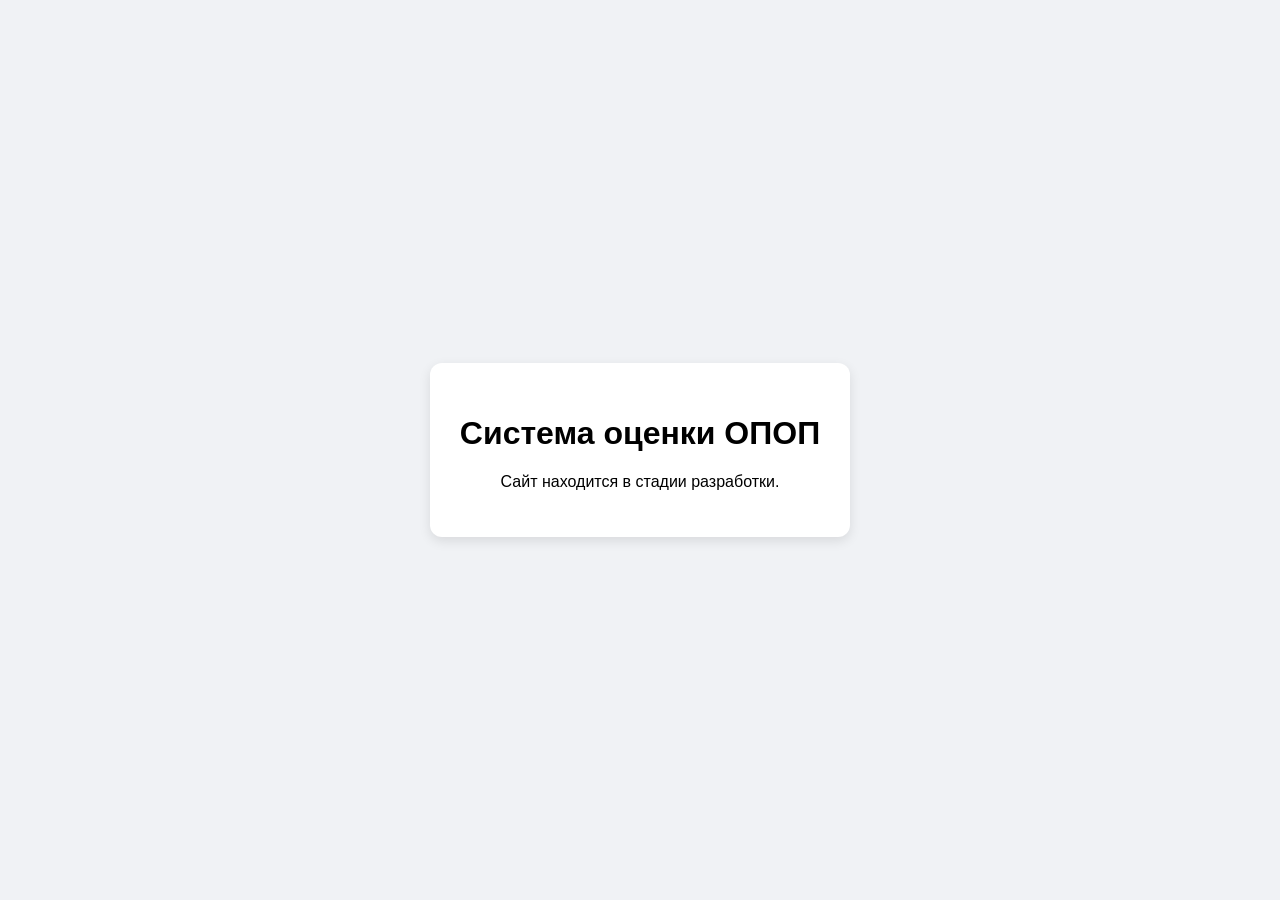
<file: index.html>
<!DOCTYPE html>
<html lang="ru">
<head>
    <meta charset="UTF-8">
    <title>Рейтинг ОПОП</title>
    <style>
        body {
            font-family: sans-serif;
            display: flex;
            justify-content: center;
            align-items: center;
            height: 100vh;
            background-color: #f0f2f5;
            margin: 0;
        }
        .card {
            background: white;
            padding: 30px;
            border-radius: 12px;
            box-shadow: 0 4px 12px rgba(0,0,0,0.1);
            text-align: center;
        }
    </style>
</head>
<body>
    <div class="card">
        <h1>Система оценки ОПОП</h1>
        <p>Сайт находится в стадии разработки.</p>
    </div>
</body>
</html>
</file>
